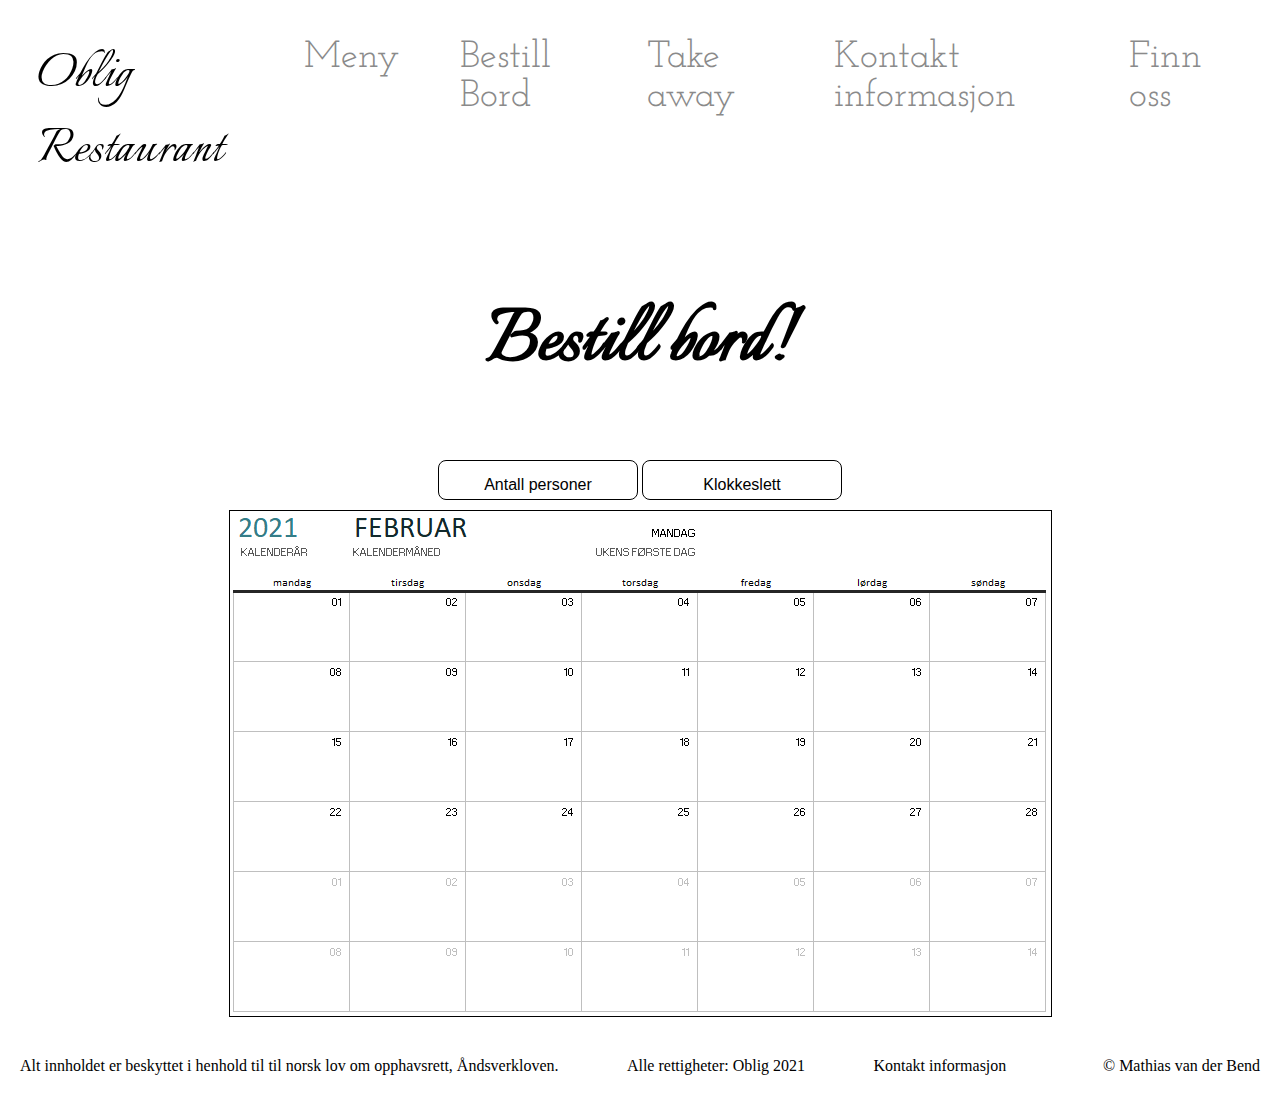
<file: HTML_Code/BestilleBord.html>
<!DOCTYPE html>
<html lang="no-nb">
<head>
    <meta charset="UTF-8">
    <title>Bestille bord</title>
    <link rel="stylesheet" href="../Styling/Main.css">
    <link rel="stylesheet" href="../Styling/BestillBord.css">
    <link href="https://fonts.googleapis.com/css2?family=Italianno&display=swap" rel="stylesheet">
    <link href="https://fonts.googleapis.com/css2?family=Josefin+Slab&display=swap" rel="stylesheet">
</head>
<body>

<nav>
    <div class="nav-leftside">
        <div class="brand">
            <a id="restaurant" href="index.html">Oblig Restaurant</a>
        </div>
    </div>

    <div class="nav-rightside">
        <div class=nav-link-wrapper>
            <a id="meny" href="SeMeny.html">Meny</a>
        </div>
        <div class=nav-link-wrapper>
            <a id="bestillbord" href="BestilleBord.html">Bestill Bord</a>
        </div>
        <div class=nav-link-wrapper>
            <a id="takeaway" href="TakeAway.html">Take away</a>
        </div>
        <div class=nav-link-wrapper>
            <a id="kontaktinformasjon" href="KontaktInformasjon.html">Kontakt informasjon</a>
        </div>
        <div class=nav-link-wrapper>
            <a id="finnoss" href="FinnOss.html">Finn oss</a>
        </div>
    </div>
</nav>

<main>
    <h1>Bestill bord!</h1>
    <div class="knapper">
        <Button>Antall personer</Button>
        <Button>Klokkeslett</Button>
    </div>
    <div>
        <img src="../img/kalender.png" alt="Kalender" class="kalender">
    </div>
</main>

<footer>
    <p id="Beskyttet">Alt innholdet er beskyttet i henhold til til norsk lov om opphavsrett, Åndsverkloven.</p>
    <p id="rettigheter">Alle rettigheter: Oblig 2021</p>
    <a href="KontaktInformasjon.html" id="kontaktinfo">Kontakt informasjon</a>
    <p id="navn">&copy; Mathias van der Bend</p>
</footer>

</body>
</html>
</file>
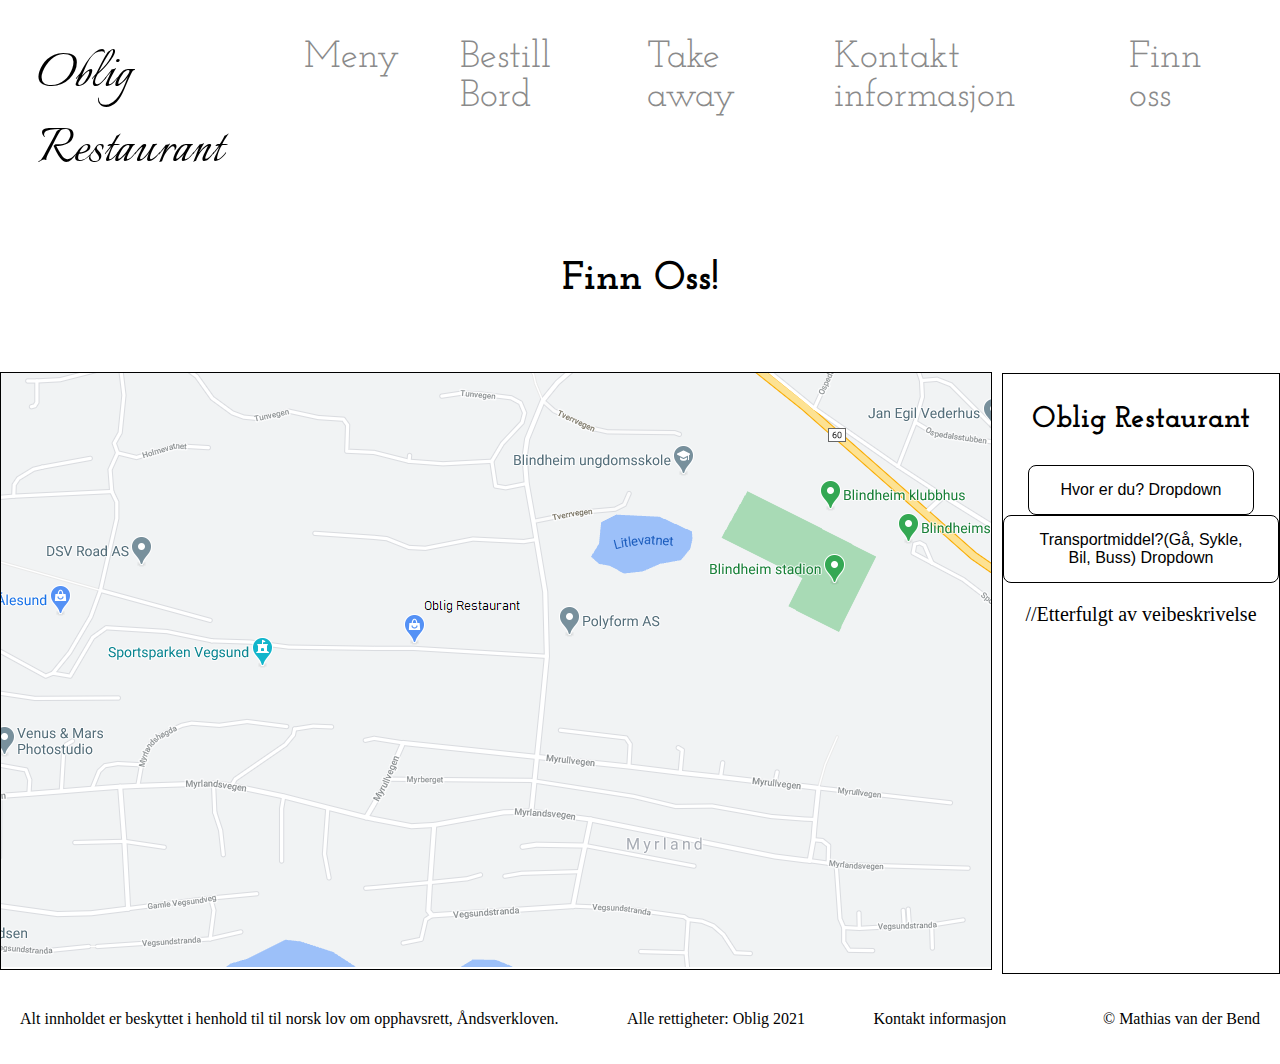
<file: HTML_Code/FinnOss.html>
<!DOCTYPE html>
<html lang="no-nb">
<head>
    <meta charset="UTF-8">
    <title>Finn Oss</title>
    <link rel="stylesheet" href="../Styling/Main.css">
    <link rel="stylesheet" href="../Styling/FinnOss.css">
    <link href="https://fonts.googleapis.com/css2?family=Italianno&display=swap" rel="stylesheet">
    <link href="https://fonts.googleapis.com/css2?family=Josefin+Slab&display=swap" rel="stylesheet">
</head>
<body>


<nav>
    <div class="nav-leftside">
        <div class="brand">
            <a id="restaurant" href="index.html">Oblig Restaurant</a>
        </div>
    </div>

    <div class="nav-rightside">
        <div class=nav-link-wrapper>
            <a id="meny" href="SeMeny.html">Meny</a>
        </div>
        <div class=nav-link-wrapper>
            <a id="bestillbord" href="BestilleBord.html">Bestill Bord</a>
        </div>
        <div class=nav-link-wrapper>
            <a id="takeaway" href="TakeAway.html">Take away</a>
        </div>
        <div class=nav-link-wrapper>
            <a id="kontaktinformasjon" href="KontaktInformasjon.html">Kontakt informasjon</a>
        </div>
        <div class=nav-link-wrapper>
            <a id="finnoss" href="FinnOss.html">Finn oss</a>
        </div>
    </div>
</nav>

<main>
    <div class="flex1">
        <h2>Finn Oss!</h2>
    </div>

    <div class="flex2">
        <div class="IMG"> <img src="../img/Posisjon.png" alt="Posisjons kart"> </div>

        <div class = "Kontaktinfo-Container">
            <h3>Oblig Restaurant</h3>
            <button>Hvor er du? Dropdown</button>
            <button>Transportmiddel?(Gå, Sykle, Bil, Buss) Dropdown</button>
            <p>//Etterfulgt av veibeskrivelse</p>
        </div>
    </div>


</main>


<footer>
    <p id="Beskyttet">Alt innholdet er beskyttet i henhold til til norsk lov om opphavsrett, Åndsverkloven.</p>
    <p id="rettigheter">Alle rettigheter: Oblig 2021</p>
    <a href="KontaktInformasjon.html" id="kontaktinfo">Kontakt informasjon</a>
    <p id="navn">&copy; Mathias van der Bend</p>
</footer>

</body>
</html>
</file>
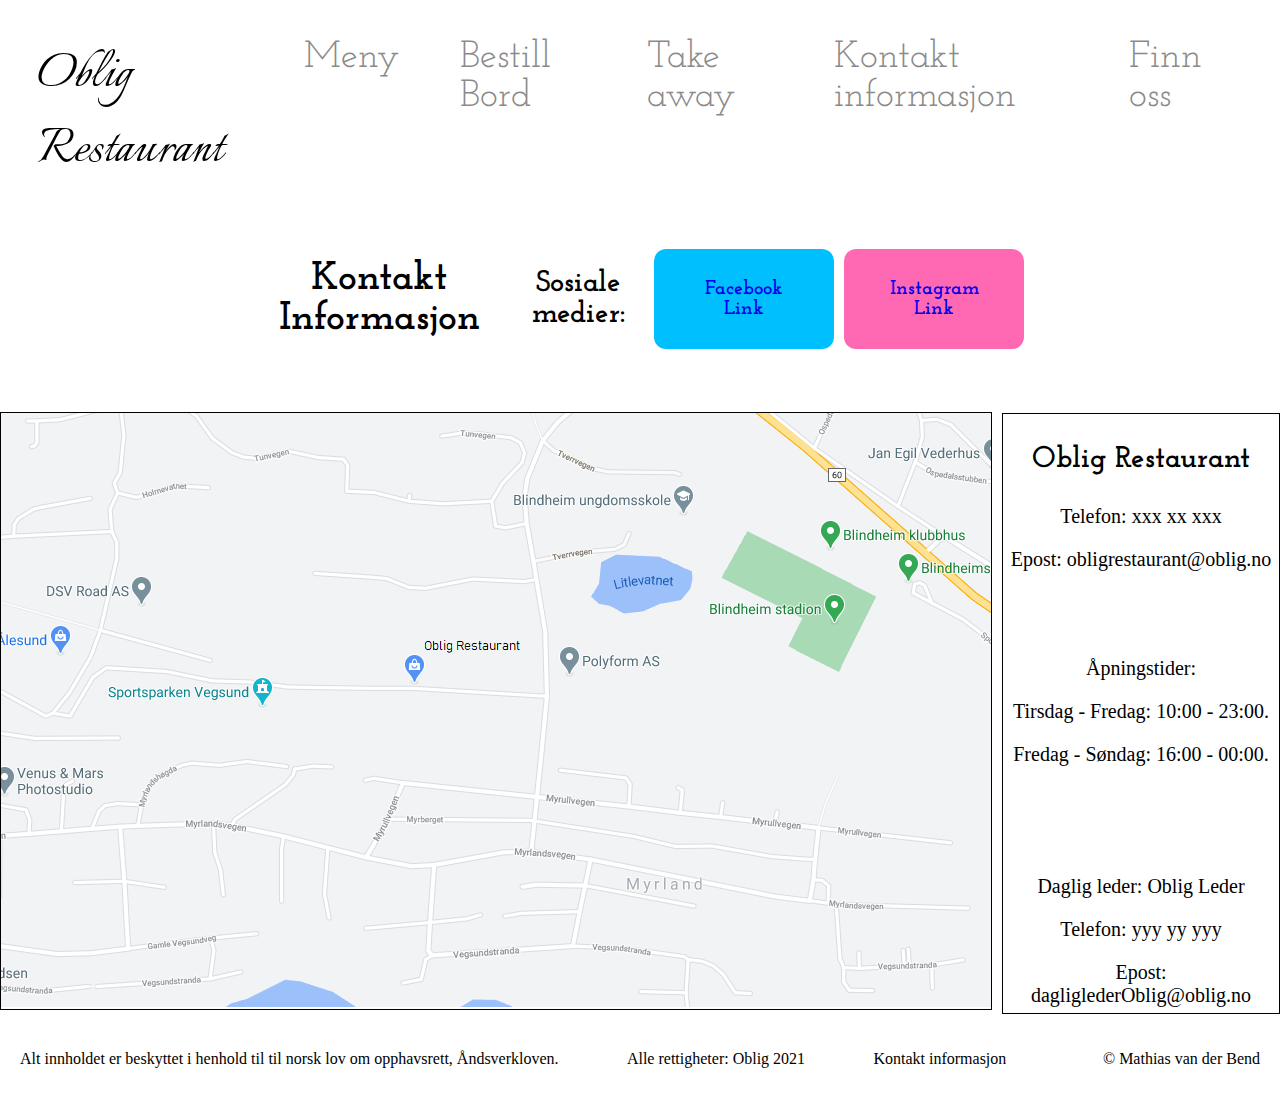
<file: HTML_Code/KontaktInformasjon.html>
<!DOCTYPE html>
<html lang="no-nb">
<head>
    <meta charset="UTF-8">
    <title>Kontakt Informasjon</title>
    <link rel="stylesheet" href="../Styling/Main.css">
    <link rel="stylesheet" href="../Styling/KontaktInformasjon.css">
    <link href="https://fonts.googleapis.com/css2?family=Italianno&display=swap" rel="stylesheet">
    <link href="https://fonts.googleapis.com/css2?family=Josefin+Slab&display=swap" rel="stylesheet">
</head>
<body>

<nav>
    <div class="nav-leftside">
        <div class="brand">
            <a id="restaurant" href="index.html">Oblig Restaurant</a>
        </div>
    </div>

    <div class="nav-rightside">
        <div class=nav-link-wrapper>
            <a id="meny" href="SeMeny.html">Meny</a>
        </div>
        <div class=nav-link-wrapper>
            <a id="bestillbord" href="BestilleBord.html">Bestill Bord</a>
        </div>
        <div class=nav-link-wrapper>
            <a id="takeaway" href="TakeAway.html">Take away</a>
        </div>
        <div class=nav-link-wrapper>
            <a id="kontaktinformasjon" href="KontaktInformasjon.html">Kontakt informasjon</a>
        </div>
        <div class=nav-link-wrapper>
            <a id="finnoss" href="FinnOss.html">Finn oss</a>
        </div>
    </div>
</nav>

<main>
    <div class="flex1">
    <h2>Kontakt Informasjon</h2>


    <h3>Sosiale medier:</h3>
    <a id="Facebook" href="https://www.facebook.com">Facebook Link</a>
    <a id="Instagram" href="https://www.instagram.com">Instagram Link</a>

    </div>

    <div class="flex2">
    <div class="IMG"> <img src="../img/Posisjon.png" alt="what"></div>

    <div class = "Kontaktinfo-Container">
        <h3>Oblig Restaurant</h3>
        <p>Telefon: xxx xx xxx</p>
        <p>Epost: obligrestaurant@oblig.no</p>
        <br><br>
        <p>Åpningstider:</p>
        <p>Tirsdag - Fredag: 10:00 - 23:00.</p>
        <p>Fredag - Søndag: 16:00 - 00:00.</p>
        <br><br><br>
        <p>Daglig leder: Oblig Leder</p>
        <p>Telefon: yyy yy yyy</p>
        <p>Epost: dagliglederOblig@oblig.no</p>
    </div>
    </div>
</main>

<footer>
    <p id="Beskyttet">Alt innholdet er beskyttet i henhold til til norsk lov om opphavsrett, Åndsverkloven.</p>
    <p id="rettigheter">Alle rettigheter: Oblig 2021</p>
    <a href="KontaktInformasjon.html" id="kontaktinfo">Kontakt informasjon</a>
    <p id="navn">&copy; Mathias van der Bend</p>
</footer>

</body>
</html>
</file>
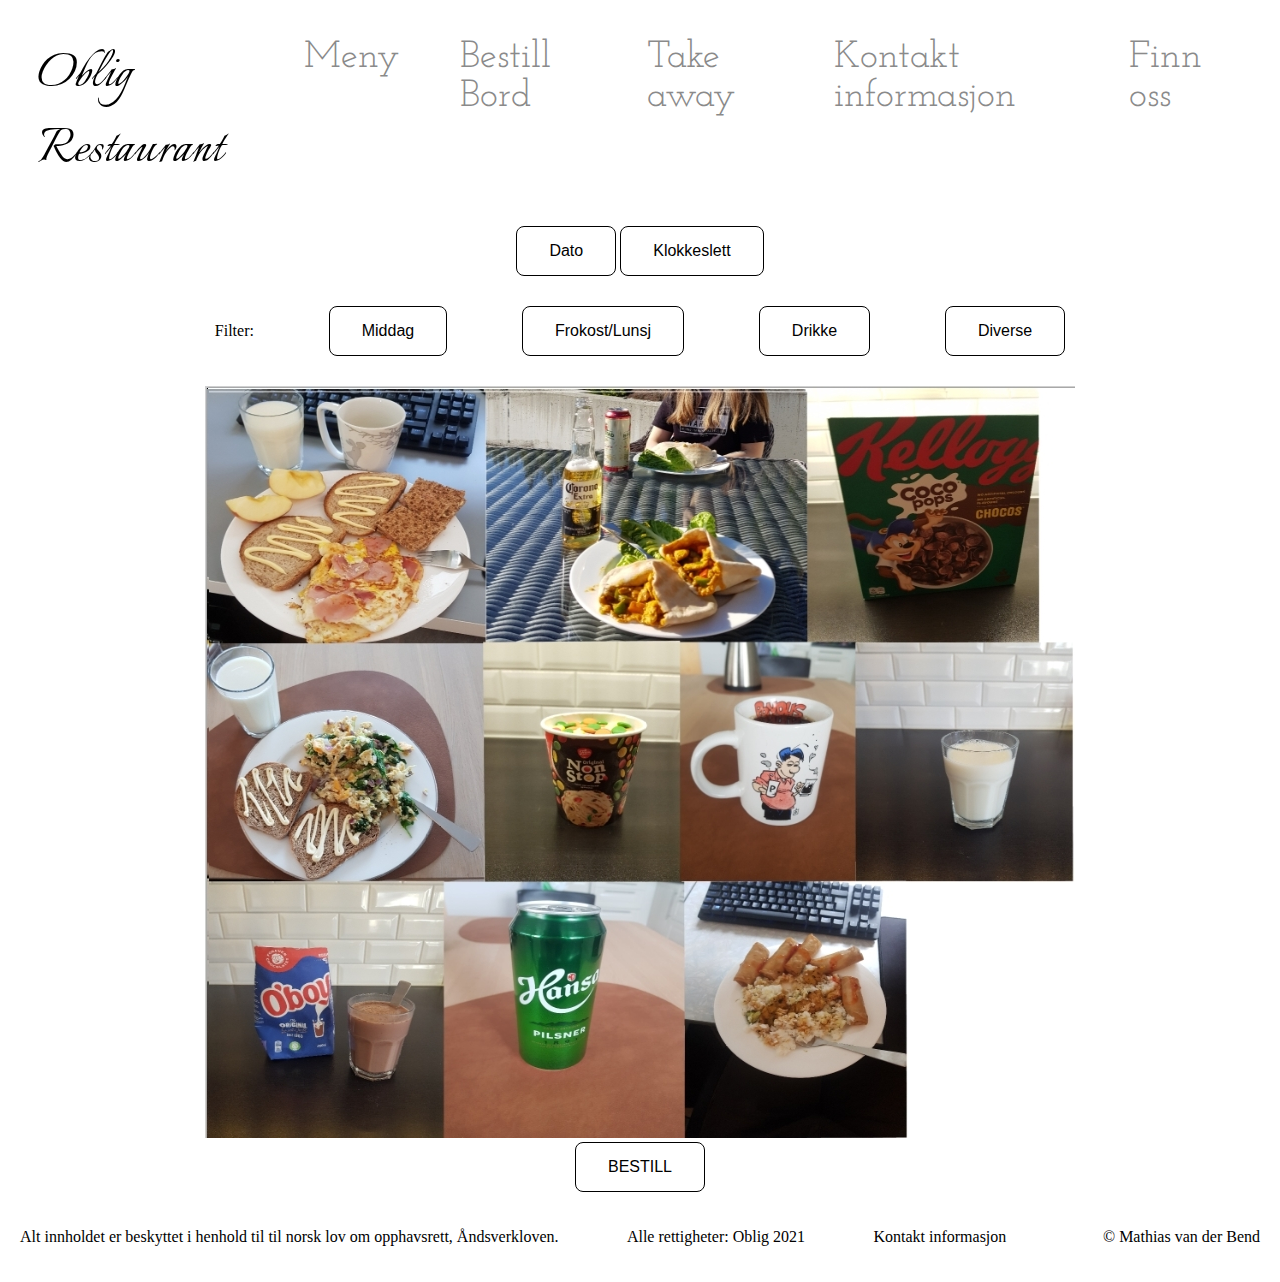
<file: HTML_Code/TakeAway.html>
<!DOCTYPE html>
<html lang="no-nb">
<head>
    <meta charset="UTF-8">
    <title>Take away</title>
    <link rel="stylesheet" href="../Styling/Main.css">
    <link rel="stylesheet" href="../Styling/TakeAway.css">
    <link href="https://fonts.googleapis.com/css2?family=Italianno&display=swap" rel="stylesheet">
    <link href="https://fonts.googleapis.com/css2?family=Josefin+Slab&display=swap" rel="stylesheet">
</head>
<body>

<nav>
    <div class="nav-leftside">
        <div class="brand">
            <a id="restaurant" href="index.html">Oblig Restaurant</a>
        </div>
    </div>

    <div class="nav-rightside">
        <div class=nav-link-wrapper>
            <a id="meny" href="SeMeny.html">Meny</a>
        </div>
        <div class=nav-link-wrapper>
            <a id="bestillbord" href="BestilleBord.html">Bestill Bord</a>
        </div>
        <div class=nav-link-wrapper>
            <a id="takeaway" href="TakeAway.html">Take away</a>
        </div>
        <div class=nav-link-wrapper>
            <a id="kontaktinformasjon" href="KontaktInformasjon.html">Kontakt informasjon</a>
        </div>
        <div class=nav-link-wrapper>
            <a id="finnoss" href="FinnOss.html">Finn oss</a>
        </div>
    </div>
</nav>

<main>
    <div>
        <button>Dato</button>
        <button>Klokkeslett</button>
    </div>

    <div class="FilterOptions">
        <p>Filter:</p>
        <button>Middag</button>               
        <button>Frokost/Lunsj</button>
        <button>Drikke</button>           
        <button>Diverse</button>
    </div>

    <div class="IMG"> <img src="../img/Alt%20sammen.jpg" alt="Posisjons kart"> </div>

    <button>BESTILL</button>
</main>



<footer>
    <p id="Beskyttet">Alt innholdet er beskyttet i henhold til til norsk lov om opphavsrett, Åndsverkloven.</p>
    <p id="rettigheter">Alle rettigheter: Oblig 2021</p>
    <a href="KontaktInformasjon.html" id="kontaktinfo">Kontakt informasjon</a>
    <p id="navn">&copy; Mathias van der Bend</p>
</footer>

</body>
</html>
</file>
<file: Styling/Main.css>
body{
    margin: 0;
    padding: 0;
    height: 100vh;
}

/* ----- HEADER1 --------*/
h1{
    text-align: center;
    font-family: 'Italianno', cursive;
    font-size: 90px;
}
/* ----- HEADER1 END --------*/


/* ----- NAV --------*/
nav {
    justify-items: center;
    font-size: 24px;
    grid-gap: 30px;
    padding: 20px;
    font-family: 'Josefin Slab', serif;
}
/* ----- NAV END --------*/



/* ----- MAIN --------*/
main{
    text-align:center;
    display:block;
}
.picture{
    height: 1000px;
    width: 1500px;
}
/* ----- MAIN END --------*/



/* ----- FOOTER --------*/
footer{
    display: grid;
    grid-template-areas: "Beskyttet rettigheter kontaktinfo navn";
    width: 100%;
    bottom:0;
}

footer a{
    color: black;
    text-decoration: none;
}

#kontaktinfo{
    grid-area: kontaktinfo;
    align-self: center;
    padding: 20px;
}

#navn{
    grid-area: navn;
    text-align: end;
    padding: 20px;
}

#Beskyttet{
    grid-area: Beskyttet;
    padding: 20px;
}

#rettigheter{
    grid-area: rettigheter;
    padding: 20px;
}
/* ----- FOOTER END --------*/

button{
    background-color: white; /* Green */
    border: 1px solid black;
    border-radius: 8px;
    color: black;
    padding: 15px 32px;
    text-align: center;
    text-decoration: none;
    display: inline-block;
    font-size: 16px;
}
</file>
<file: Styling/BestillBord.css>
/* ----- NAV --------*/
.nav-link-wrapper{
    height: 40px;
    border-bottom: 1px solid transparent;
    transition: border-bottom 0.5s;
}

nav{
    display:flex;
    justify-content: space-between;
    padding: 38px;
}

nav > .nav-rightside > div{
    margin-right: 20px;
    font-size: 38px;
}

.nav-rightside{
    display: flex;
    justify-content: space-between;
    gap: 40px;
}

.nav-link-wrapper a{
    color: #8a8a8a;
    text-decoration: none;
    transition:  color 0.5s;
}

.nav-link-wrapper:hover{
    border-bottom: 1px solid black;
}

.nav-link-wrapper a:hover{
    color: black;
}

.brand a{
    font-family: 'Italianno', cursive;
    font-size: 60px;
    color: black;
    text-decoration: none;
}
/* ----- NAV END--------*/


button{
    width: 200px;
    height: 40px;
    text-align: center;
}

.knapper{padding-bottom: 10px;}

main{
    display:flex;
    flex-direction: column;
}

.kalender{
    border: 1px Solid black;
}
</file>
<file: Styling/FinnOss.css>
/* ----- NAV --------*/
.nav-link-wrapper{
    height: 40px;
    border-bottom: 1px solid transparent;
    transition: border-bottom 0.5s;
}

nav{
    display:flex;
    justify-content: space-between;
    padding: 38px;
}

nav > .nav-rightside > div{
    margin-right: 20px;
    font-size: 38px;
}

.nav-rightside{
    display: flex;
    justify-content: space-between;
    gap: 40px;
}

.nav-link-wrapper a{
    color: #8a8a8a;
    text-decoration: none;
    transition:  color 0.5s;
}

.nav-link-wrapper:hover{
    border-bottom: 1px solid black;
}

.nav-link-wrapper a:hover{
    color: black;
}

.brand a{
    font-family: 'Italianno', cursive;
    font-size: 60px;
    color: black;
    text-decoration: none;
}
/* ----- NAV END--------*/

/* ----- MAIN ---------*/
img{
    border: 1px solid black;
}

h2, h3{
    font-family: "Josefin Slab", serif;
}

h3{font-size: 30px}

h2{
    font-size: 40px;
}

.flex1 {
    display: flex;
    margin-bottom: 40px;
    justify-content: center;
}

.flex2 {
    display: flex;
    flex-direction: row;
    align-items: center;
    justify-content: center;
    gap: 10px;
}

.Kontaktinfo-Container{
    border: 1px Solid black;
    width: 370px;
    height: 599px;
    font-size: 20px;
}


/* ------ MAIN END ------*/
</file>
<file: Styling/KontaktInformasjon.css>
/* ----- NAV --------*/
.nav-link-wrapper{
    height: 40px;
    border-bottom: 1px solid transparent;
    transition: border-bottom 0.5s;
}

nav{
    display:flex;
    justify-content: space-between;
    padding: 38px;
}

nav > .nav-rightside > div{
    margin-right: 20px;
    font-size: 38px;
}

.nav-rightside{
    display: flex;
    justify-content: space-between;
    gap: 40px;
}

.nav-link-wrapper a{
    color: #8a8a8a;
    text-decoration: none;
    transition:  color 0.5s;
}

.nav-link-wrapper:hover{
    border-bottom: 1px solid black;
}

.nav-link-wrapper a:hover{
    color: black;
}

.brand a{
    font-family: 'Italianno', cursive;
    font-size: 60px;
    color: black;
    text-decoration: none;
}
/* ----- NAV END--------*/

/* ----- MAIN --------*/

h2, h3{
    font-family: "Josefin Slab", serif;
}
h3{font-size: 30px}
h2{
    margin-right: auto;
    font-size: 40px;
}

.flex1 {
    display: flex;
    flex-direction: row;
    align-items: center;
    justify-content: flex-end;
    width: 60%;
    margin: auto;
    margin-bottom: 40px;
    gap: 10px;
}

.flex1 a{
    text-decoration: none;
    font-size: 20px;
    font-family: "Josefin Slab", serif;
    font-weight: bold;
    border-radius: 12px;
}

.flex2 {
    display: flex;
    flex-direction: row;
    align-items: center;
    justify-content: center;
    gap: 10px;
}

.Kontaktinfo-Container{
    border: 1px Solid black;
    width: 370px;
    height: 599px;
    font-size: 20px;
}

img{
    border: 1px solid black;
}

#Facebook{
    background-color: deepskyblue;
    width: 170px;
    padding: 30px;
}

#Instagram{
    background-color: hotpink;
    width: 170px;
    padding: 30px;
}

/* ----- MAIN END--------*/
</file>
<file: Styling/TakeAway.css>
/* ----- NAV --------*/
.nav-link-wrapper{
    height: 40px;
    border-bottom: 1px solid transparent;
    transition: border-bottom 0.5s;
}

nav{
    display:flex;
    justify-content: space-between;
    padding: 38px;
}

nav > .nav-rightside > div{
    margin-right: 20px;
    font-size: 38px;
}

.nav-rightside{
    display: flex;
    justify-content: space-between;
    gap: 40px;
}

.nav-link-wrapper a{
    color: #8a8a8a;
    text-decoration: none;
    transition:  color 0.5s;
}

.nav-link-wrapper:hover{
    border-bottom: 1px solid black;
}

.nav-link-wrapper a:hover{
    color: black;
}

.brand a{
    font-family: 'Italianno', cursive;
    font-size: 60px;
    color: black;
    text-decoration: none;
}
/* ----- NAV END--------*/

.FilterOptions{
    display: flex;
    justify-content: space-evenly;
    padding-top: 30px;
    padding-bottom: 30px;
    width: 1000px;
    margin: auto;
}

button{
    background-color: white; /* Green */
    border: 1px solid black;
    border-radius: 8px;
    color: black;
    padding: 15px 32px;
    text-align: center;
    text-decoration: none;
    display: inline-block;
    font-size: 16px;
}
</file>
